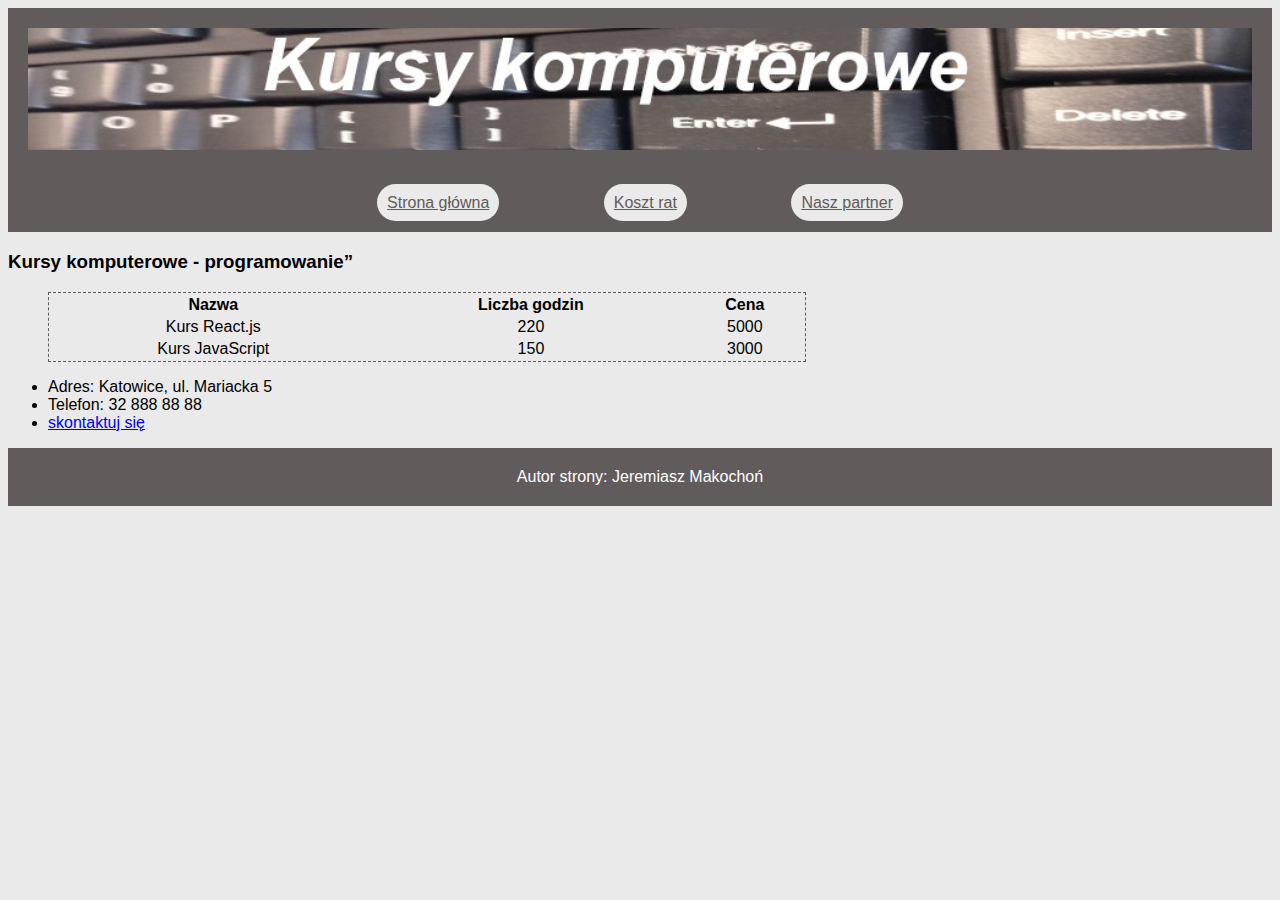
<file: index.html>
<!DOCTYPE html>
<html lang="pl">
<head>
    <meta charset="UTF-8">
    <meta name="viewport" content="width=device-width, initial-scale=1.0">
    <title>Kursy komputerowe</title>
    <link rel="stylesheet" href="style.css">
</head>
<body>
    <header> <img src="klawiatura.jpg" alt="kursy komputerowe"> </header>
    <header id="menu">
    <a href="index.html">Strona główna</a>
    <a href="raty.html">Koszt rat</a>
    <a href="https://moje-szkolenia.pl/">Nasz partner</a>
    </header>
    <main>
     <h3>Kursy komputerowe - programowanie”</h3>
     <table>
        <tr>
            <th>Nazwa</th>
            <th>Liczba godzin</th>
            <th>Cena</th>
        </tr>
        <tr>
            <td>Kurs React.js</td>
            <td>220</td>
            <td>5000</td>
        </tr>
        <tr>
            <td>Kurs JavaScript</td>
            <td>150</td>
            <td>3000</td>
        </tr>
        </table>
        <ul>
            <li>Adres: Katowice, ul. Mariacka 5</li>
            <li>Telefon: 32 888 88 88</li>
            <li><a href="mailto:kursy@komputerowe.pl">skontaktuj się</a></li>
        </ul>
        
    </main>
    <footer>Autor strony: Jeremiasz Makochoń</footer>
</body>
</html>
</file>
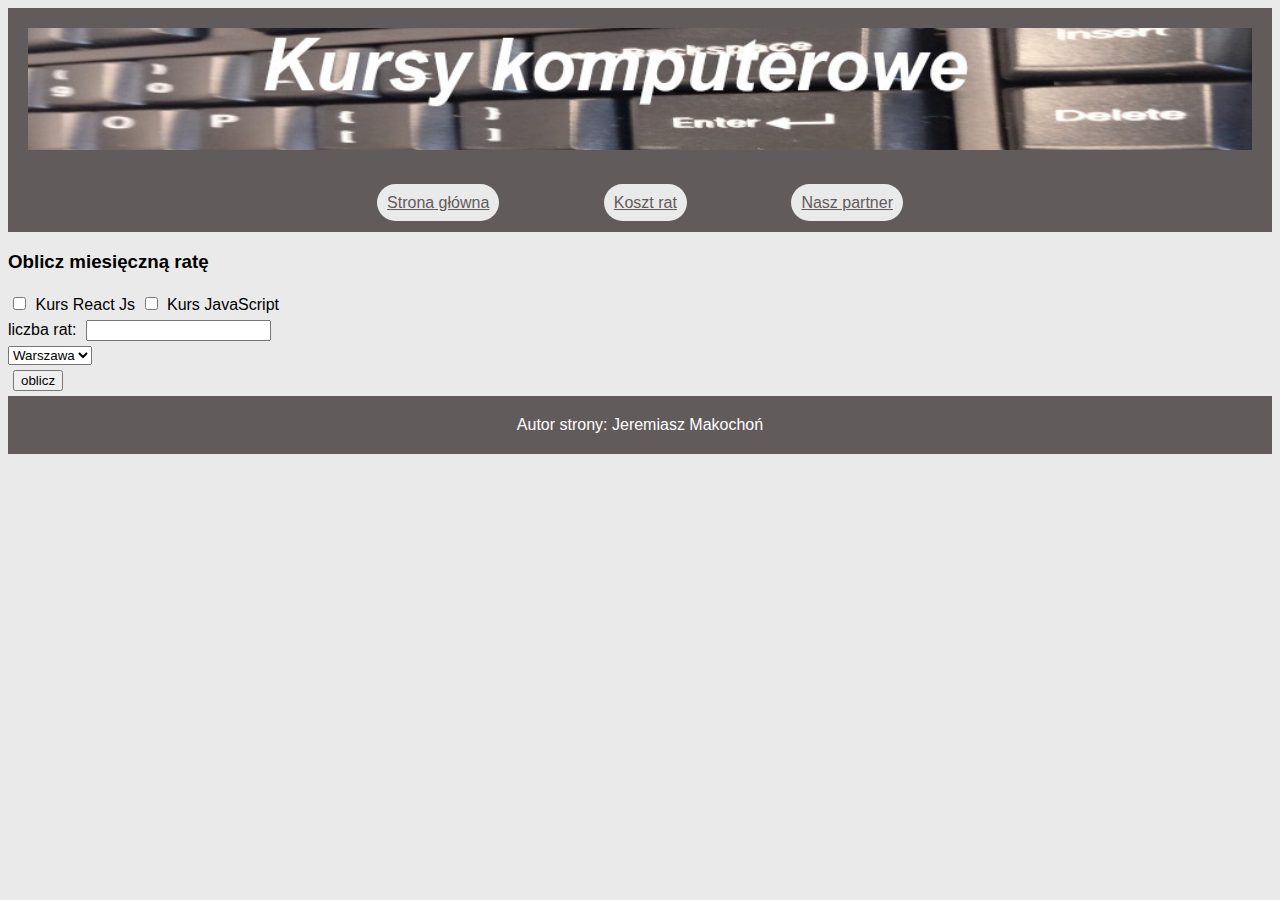
<file: raty.html>
<!DOCTYPE html>
<html lang="pl">
<head>
    <meta charset="UTF-8">
    <meta name="viewport" content="width=device-width, initial-scale=1.0">
    <title>Kursy komputerowe</title>
    <link rel="stylesheet" href="style.css">
</head>
<body>
    <header> <img src="klawiatura.jpg" alt="kursy komputerowe"> </header>
    <header id="menu">
    <a href="index.html">Strona główna</a>
    <a href="raty.html">Koszt rat</a>
    <a href="https://moje-szkolenia.pl/">Nasz partner</a>
    </header>
    <main>
    <h3>Oblicz miesięczną ratę</h3>
    <input id='kurs_react' type="checkbox" value="Kurs React.js"> <a>Kurs React Js</a>
    <input id='kurs_java' type="checkbox" value="JavaScript"> <a>Kurs JavaScript</a> <br>
    <a>liczba rat: </a>
    <input id="liczba_rat" type="number"> <br>
    <select id="ktore_miasto">
    <option value="Warszawa">Warszawa</option>
    <option value="Katowice">Katowice</option>
    <option value="Gdansk">Gdańsk</option>
    </select> <br>
    <input type="submit" value="oblicz" onclick="oblicz()"/>
        <script>
        function oblicz()
        {
            if (kurs_react.checked) {
                var kurs_react_wartosc = 5000
            }
            else {
                var kurs_react_wartosc = 0
            }
            if (kurs_java.checked) {
                var kurs_java_wartosc = 3000
            }
            else {
                var kurs_java_wartosc = 0
            }
            var raty = document.getElementById('liczba_rat').value
            if (isNaN(liczba_rat))
            {
            document.getElementById('output').innerHTML = "musisz wybrać ilość rat"
            }
            var miasto = document.getElementById('ktore_miasto').value

           document.getElementById('output').innerHTML =
            "Kurs odbędzie się w "+miasto+" Koszt całkowity: "+
            (kurs_java_wartosc+kurs_react_wartosc)+
            " Płacisz "+raty+" po "+(kurs_java_wartosc+kurs_react_wartosc)/raty

        }
    </script>
    <div id="output"></div>
        
    </main>
    <footer>Autor strony: Jeremiasz Makochoń</footer>
</body>
</html>
</file>
<file: style.css>
body {font-family: Helvetica; background-color: #EAEAEA;}
header {background-color: #625B5B; color: white; padding: 20px; text-align: center;}
footer {background-color: #625B5B; color: white; padding: 20px; text-align: center;}
img {width: 100%;}
table {border: #625B5B dashed 1px; width: 60%; margin-left: 40px; text-align: center;}
input {margin: 5px;}
#menu a:link {font-style: bold; background-color: #EAEAEA; color: #625B5B;
     padding: 10px; margin: 50px; border-radius: 20px}
#menu a:link:hover {background-color:  #625B5B; border: solid #EAEAEA; color: #EAEAEA;}
</file>
